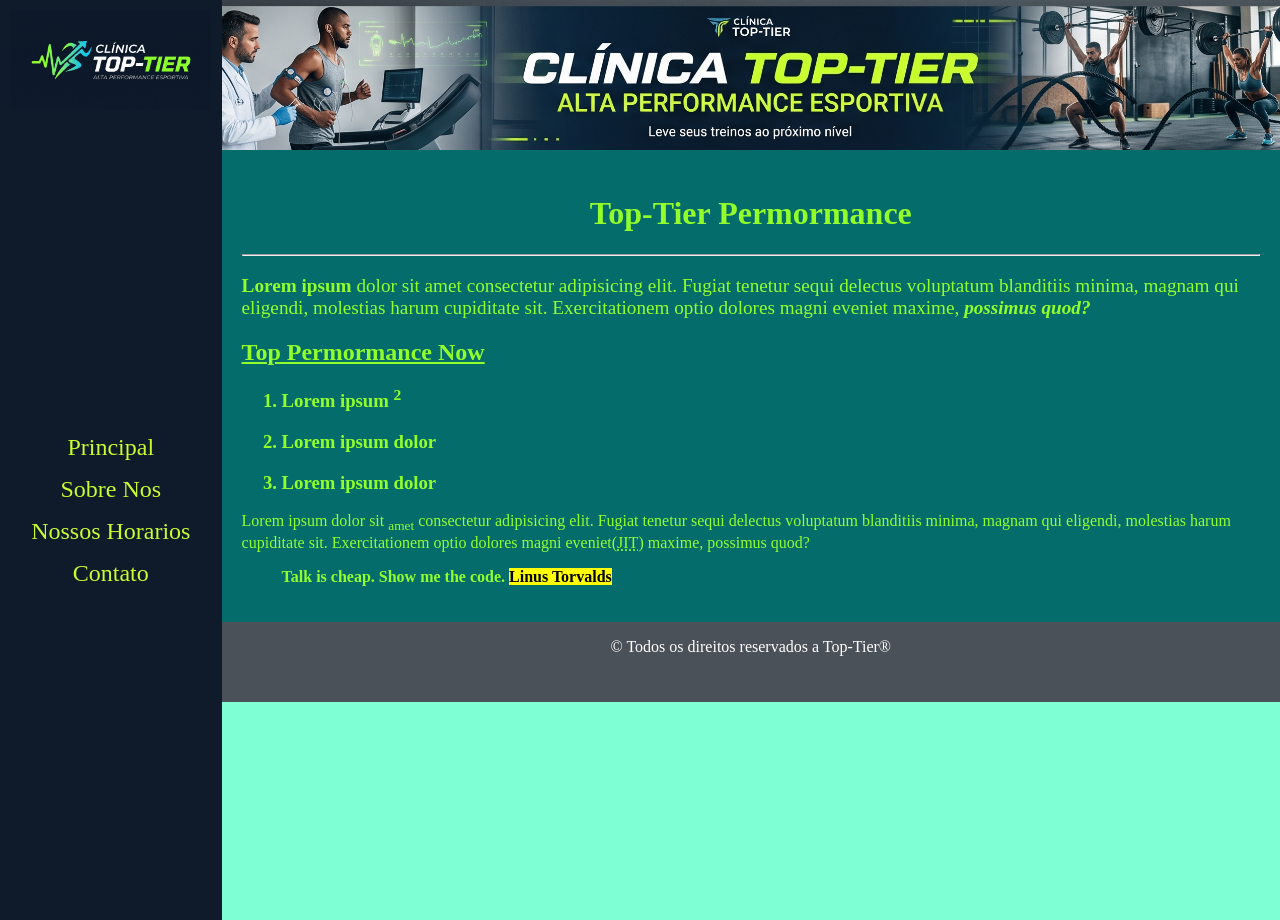
<file: index.html>
<!DOCTYPE html>
<html lang="pt-br">
<head>
    <meta charset="UTF-8">
    <meta name="viewport" content="width=device-width, initial-scale=1.0">
    <title>Clinica Top-Tier</title>
    <link rel="stylesheet" href="base.css">
</head>
<body>
    <div class="wrapper">
        <div class="menu">
            <img src="img/logo.jpg">
            <ul>
                <li><a href="index.html">Principal</a></li>
                <li><a href="sobre.html">Sobre Nos</a></li>
                <li><a href="nossos.html">Nossos Horarios</a></li>
                <li><a href="contato.html">Contato</a></li>
            </ul>
        </div>

        <div class="main">
            <div class="header">
                <img src="img/index.jpg">
            </div>
    
            <div class="content">
                <h1>Top-Tier Permormance</h1>
                <hr>
                <p id="par"><strong>Lorem ipsum</strong> dolor sit amet consectetur adipisicing elit. Fugiat tenetur sequi delectus 
                    voluptatum blanditiis minima, magnam qui eligendi, molestias harum cupiditate sit. 
                    Exercitationem optio dolores magni eveniet maxime, <b><i>possimus quod?</i></b></p>
                <h2><u>Top Permormance Now</h2></u>
                    <ol>
                        <h3><li>Lorem ipsum <sup>2</sup></li></h3>
                        <h3><li>Lorem ipsum dolor</li></h3>
                        <h3><li>Lorem ipsum dolor</li></h3>
                    </ol>
                <p>Lorem ipsum dolor sit <sub>amet</sub> consectetur adipisicing elit. Fugiat tenetur sequi delectus 
                    voluptatum blanditiis minima, magnam qui eligendi, molestias harum cupiditate sit. 
                    Exercitationem optio dolores magni eveniet(<abbr title="Just-In-Time Compilation">JIT</abbr>) maxime, possimus quod?</p>
                    <strong><blockquote>Talk is cheap. Show me the code. <mark>Linus Torvalds</mark></blockquote></strong>    
            </div>
    
            <div class="footer">
                <p>&copy; Todos os direitos reservados a Top-Tier&reg;</p>
            </div>
        </div>
    </div>
</body>
</html>
</file>
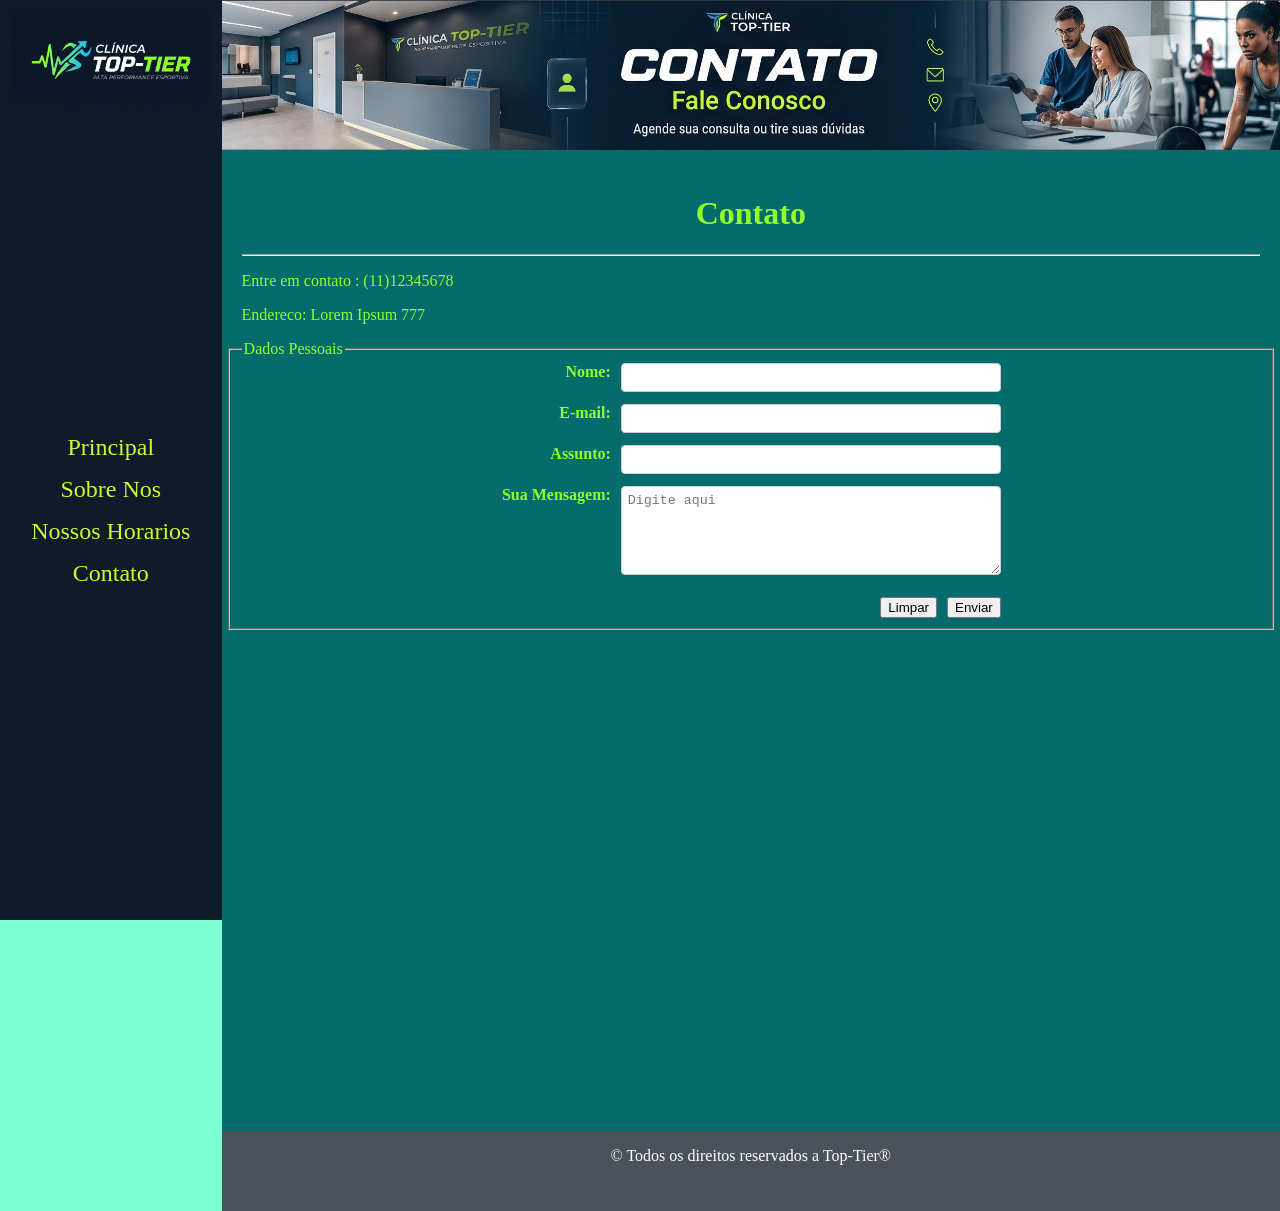
<file: contato.html>
<!DOCTYPE html>
<html lang="pt-br">
<head>
    <meta charset="UTF-8">
    <meta name="viewport" content="width=device-width, initial-scale=1.0">
    <title>Contato</title>
    <link rel="stylesheet" href="base.css">
</head>
<body>
    <div class="wrapper">
        <div class="menu">
            <img src="img/logo.jpg">
            <ul>
                <li><a href="index.html">Principal</a></li>
                <li><a href="sobre.html">Sobre Nos</a></li>
                <li><a href="nossos.html">Nossos Horarios</a></li>
                <li><a href="contato.html">Contato</a></li>
            </ul>
        </div>

        <div class="main">
            <div class="header">
                <img src="img/contato.jpg">
            </div>
    
            <div class="content">
                <h1>Contato</h1>
                <hr>
                <p>Entre em contato : (11)12345678</p>
                <p>Endereco: Lorem Ipsum 777</p>
                <div id="cont">
                <fieldset>
                    <legend>Dados Pessoais</legend>
                        <form name="signup" method="POST" action="meusite.com/cadastro" target="_blank" autocomplete="on" onsubmit="alert('enviei');">
    
                            <div class="form-group">
                                <label for="name">Nome:</label>
                                <input type="text" id="name" name="name">
                            </div>

                            <div class="form-group">
                                <label for="mail">E-mail:</label>
                                <input type="email" id="mail" name="mail">
                            </div>

                            <div class="form-group">
                                <label for="sub">Assunto:</label>
                                <input type="text" id="sub" name="sub">
                            </div>

                            <div class="form-group">
                                <label for="mensagem">Sua Mensagem:</label>
                                <textarea id="mensagem" name="msg" rows="5" cols="30" placeholder="Digite aqui"></textarea>
                            </div>

                            <div class="form-buttons">
                                <button type="reset">Limpar</button>
                                <button type="submit">Enviar</button>
                            </div>

                        </form>
                </fieldset>
                
    <iframe src="https://www.google.com/maps/embed?pb=!1m18!1m12!1m3!1d3656.488756744072!2d-46.68472682548652!3d-23.586798162525707!2m3!1f0!2f0!3f0!3m2!1i1024!2i768!4f13.1!3m3!1m2!1s0x94ce5744e0ebff5b%3A0x769bf4a32f914782!2sGoogle%20S%C3%A3o%20Paulo%20-%20Edif%C3%ADcio%20P%C3%A1tio%20Victor%20Malzoni!5e0!3m2!1spt-BR!2sbr!4v1793367322488!5m2!1spt-BR!2sbr" width="600" height="450" style="border:0;" allowfullscreen="" loading="lazy" referrerpolicy="strict-origin-when-cross-origin"></iframe>
            </div>
            </div>
    
            <div class="footer">
                <p>&copy; Todos os direitos reservados a Top-Tier&reg;</p>
            </div>
        </div>
    </div>
</body>
</html>
</file>
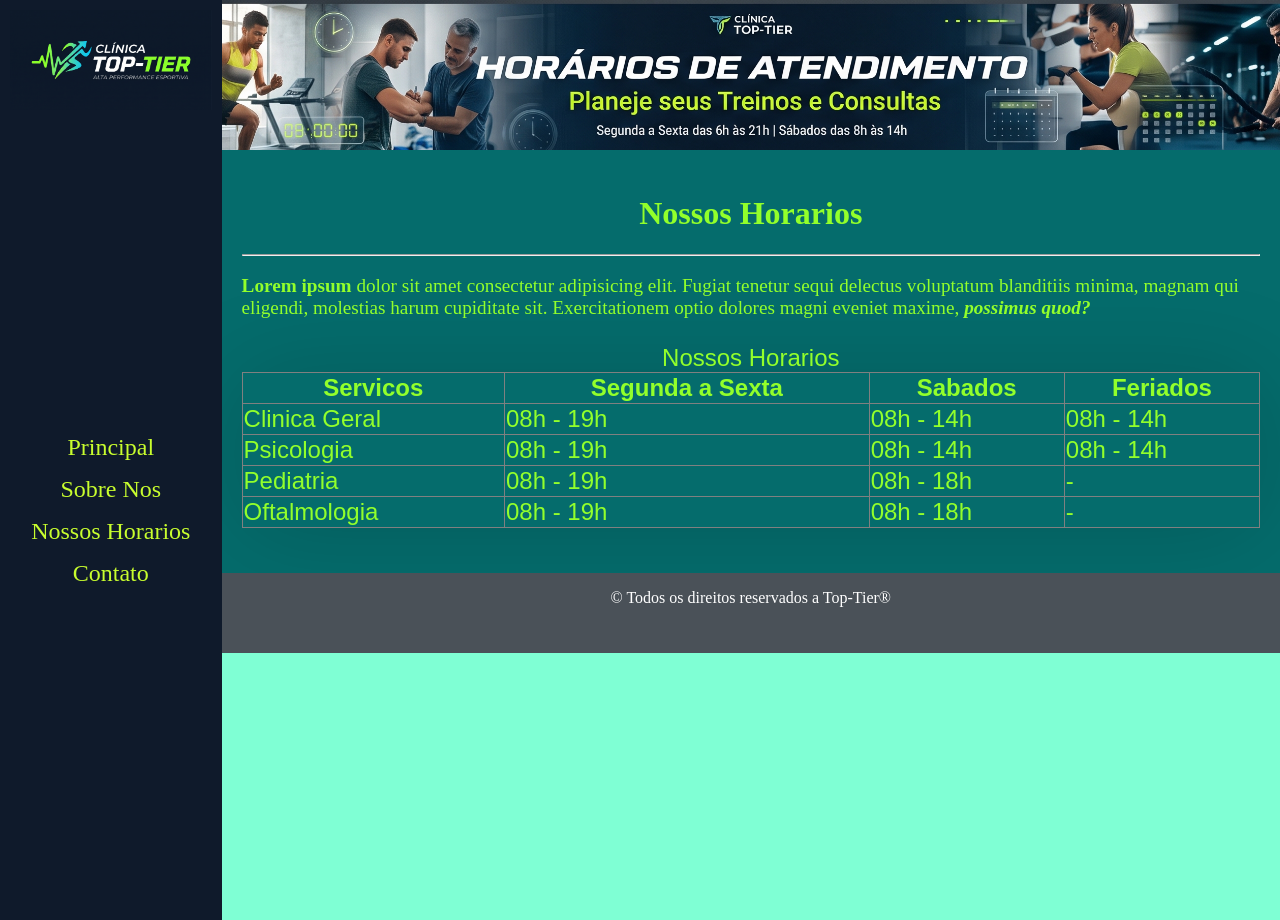
<file: nossos.html>
<!DOCTYPE html>
<html lang="pt-br">
<head>
    <meta charset="UTF-8">
    <meta name="viewport" content="width=device-width, initial-scale=1.0">
    <title>Nossos Horarios</title>
    <link rel="stylesheet" href="base.css">
</head>
<body>
    <div class="wrapper">
        <div class="menu">
            <img src="img/logo.jpg">
            <ul>
                <li><a href="index.html">Principal</a></li>
                <li><a href="sobre.html">Sobre Nos</a></li>
                <li><a href="nossos.html">Nossos Horarios</a></li>
                <li><a href="contato.html">Contato</a></li>
            </ul>
        </div>

        <div class="main">
            <div class="header">
                <img src="img/hora.jpg">
            </div>
    
            <div class="content">
                <h1>Nossos Horarios</h1>
                <hr>
                <p id="par"><strong>Lorem ipsum</strong> dolor sit amet consectetur adipisicing elit. Fugiat tenetur sequi delectus 
                    voluptatum blanditiis minima, magnam qui eligendi, molestias harum cupiditate sit. 
                    Exercitationem optio dolores magni eveniet maxime, <b><i>possimus quod?</i></b></p>
                <table border="1">
                    <caption>Nossos Horarios</caption>
                        <thead>
                            <tr>
                                <th>Servicos</th>
                                <th>Segunda a Sexta</th>
                                <th>Sabados</th>
                                <th>Feriados</th>
                            </tr>
                        <tbody>
                            <tr>
                                <td>Clinica Geral</td>
                                <td>08h - 19h</td>
                                <td>08h - 14h</td>
                                <td>08h - 14h</td>
                            </tr>
                            <tr>
                                <td>Psicologia</td>
                                <td>08h - 19h</td>
                                <td>08h - 14h</td>
                                <td>08h - 14h</td>
                            </tr>
                            <tr>
                                <td>Pediatria</td>
                                <td>08h - 19h</td>
                                <td>08h - 18h</td>
                                <td>-</td>
                            </tr>
                            <tr>
                                <td>Oftalmologia</td>
                                <td>08h - 19h</td>
                                <td>08h - 18h</td>
                                <td>-</td>
                            </tr>
                        </tbody>
                        </thead>
                </table>

            </div>
    
            <div class="footer">
                <p>&copy; Todos os direitos reservados a Top-Tier&reg;</p>
            </div>
        </div>
    </div>
</body>
</html>
</file>
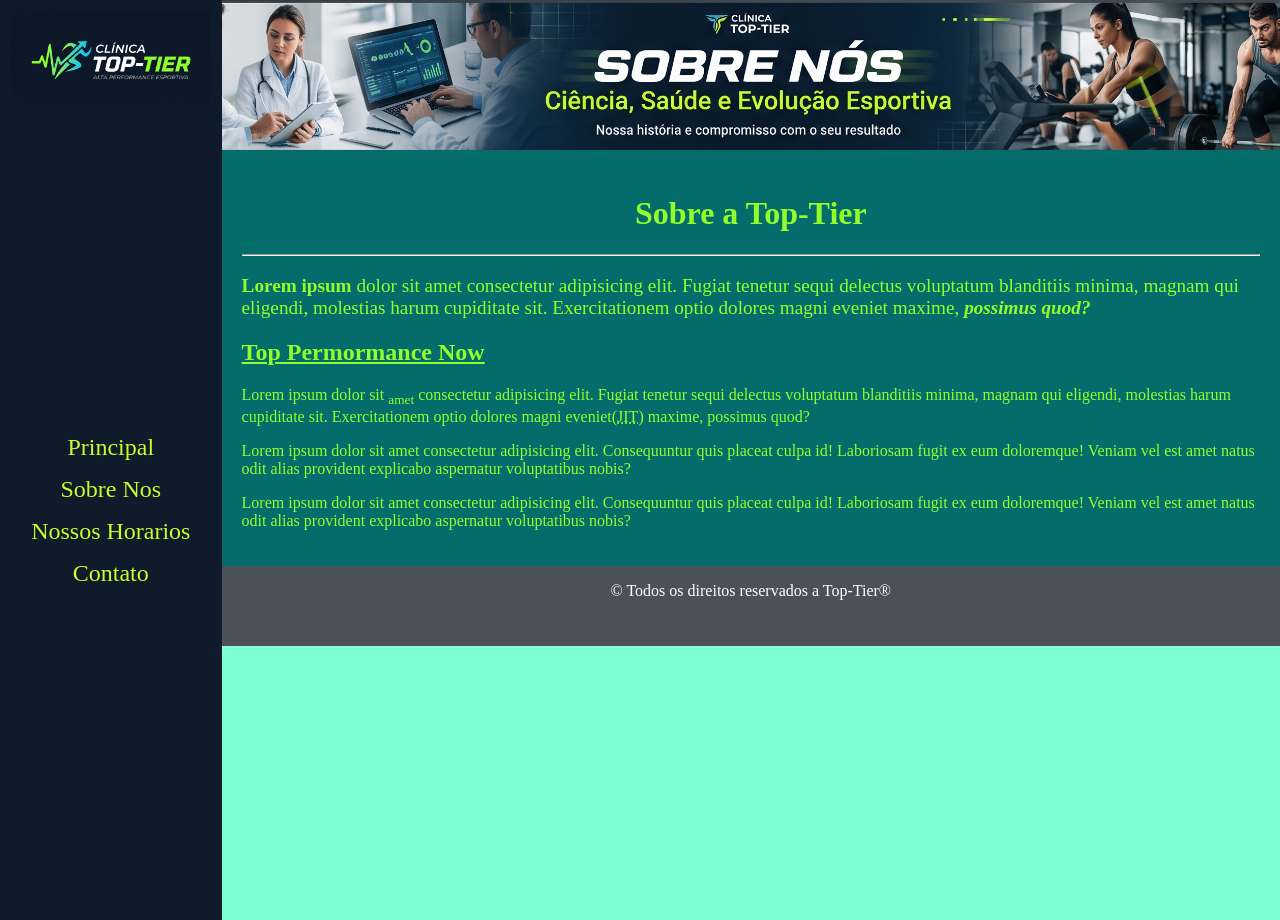
<file: sobre.html>
<!DOCTYPE html>
<html lang="pt-br">
<head>
    <meta charset="UTF-8">
    <meta name="viewport" content="width=device-width, initial-scale=1.0">
    <title>Sobre a Top-Tier</title>
    <link rel="stylesheet" href="base.css">
</head>
<body>
    <div class="wrapper">
        <div class="menu">
            <img src="img/logo.jpg">
            <ul>
                <li><a href="index.html">Principal</a></li>
                <li><a href="sobre.html">Sobre Nos</a></li>
                <li><a href="nossos.html">Nossos Horarios</a></li>
                <li><a href="contato.html">Contato</a></li>
            </ul>
        </div>

        <div class="main">
            <div class="header">
                <img src="img/sobre.jpg">
            </div>
    
            <div class="content">
                <h1>Sobre a Top-Tier</h1>
                <hr>
                <p id="par"><strong>Lorem ipsum</strong> dolor sit amet consectetur adipisicing elit. Fugiat tenetur sequi delectus 
                    voluptatum blanditiis minima, magnam qui eligendi, molestias harum cupiditate sit. 
                    Exercitationem optio dolores magni eveniet maxime, <b><i>possimus quod?</i></b></p>
                <h2><u>Top Permormance Now</h2></u>
                    
                <p>Lorem ipsum dolor sit <sub>amet</sub> consectetur adipisicing elit. Fugiat tenetur sequi delectus 
                    voluptatum blanditiis minima, magnam qui eligendi, molestias harum cupiditate sit. 
                    Exercitationem optio dolores magni eveniet(<abbr title="Just-In-Time Compilation">JIT</abbr>) maxime, possimus quod?</p>
                <p>Lorem ipsum dolor sit amet consectetur adipisicing elit. Consequuntur quis placeat 
                    culpa id! Laboriosam fugit ex eum doloremque! Veniam vel est amet natus odit 
                    alias provident explicabo aspernatur voluptatibus nobis?</p>
                <p>Lorem ipsum dolor sit amet consectetur adipisicing elit. Consequuntur quis placeat 
                    culpa id! Laboriosam fugit ex eum doloremque! Veniam vel est amet natus odit 
                    alias provident explicabo aspernatur voluptatibus nobis?</p>

            </div>
    
            <div class="footer">
                <p>&copy; Todos os direitos reservados a Top-Tier&reg;</p>
            </div>
        </div>
    </div>
</body>
</html>
</file>
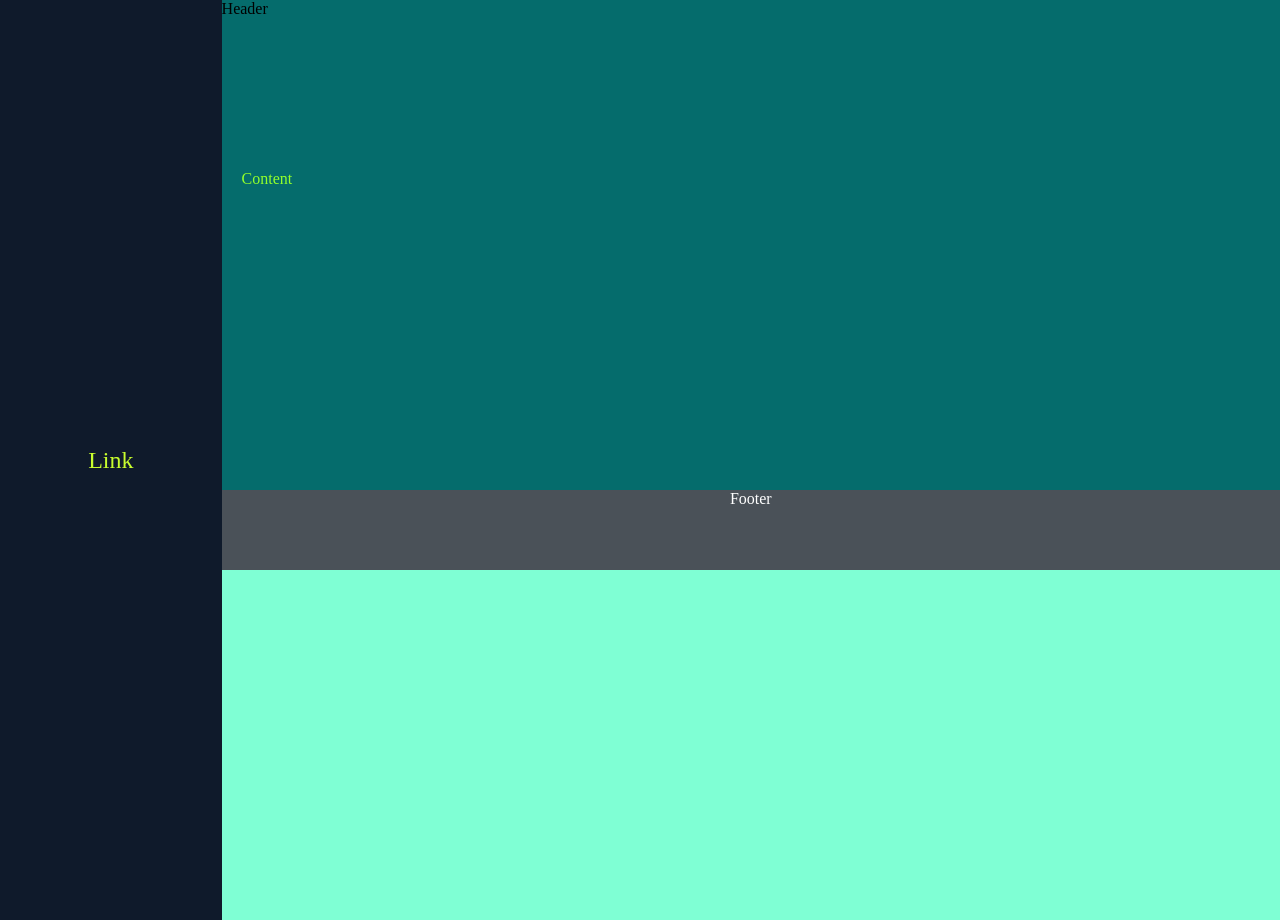
<file: template.html>
<!DOCTYPE html>
<html lang="en">
<head>
    <meta charset="UTF-8">
    <meta http-equiv="X-UA-Compatible" content="IE=edge">
    <meta name="viewport" content="width=device-width, initial-scale=1.0">
    <title>Template - Utilizar como modelo</title>
    <link rel="stylesheet" href="base.css">
</head>
<body>
    <div class="wrapper">
        <div class="menu">
            <!-- Aqui vai o seu menu -->
            <ul>
                <li><a href="#">Link</a></li>
            </ul>
        </div>

        <div class="main">
            <div class="header">
                Header
                <!-- Aqui vai o seu header -->
            </div>
    
            <div class="content">
                Content
                <!-- Aqui vai o seu conteúdo -->
            </div>
    
            <div class="footer">
                Footer
                <!-- Aqui vai o seu rodapé -->
            </div>
        </div>
    </div>
</body>
</html>
</file>
<file: base.css>
html, body {
    margin: 0;
}
body {
    background-color: #f1f1f1;
    display: flex;
    justify-content: center;
}
h1{
    text-align: center;
}

.wrapper {
    width: 100%;
    display: flex;
    margin: 0 auto;
    background-color: aquamarine;
}

.main {
    display: flex;
    flex-flow: column;
    width: 84%; 
}

.menu {
    width: 16%;
    background-color: #0f1a2b;
    padding: 10px;
    
    display: flex;
    flex-direction: column;  
    align-items: center;     
    position: sticky;
    top: 0;
    height: 100vh;
}

.menu img {
    height: 100px;
    width: 100%;
    object-fit: cover;
}

.menu ul {
    list-style: none;
    padding: 0;
    margin: auto 0;          
    
    display: flex;
    flex-direction: column;
    align-items: center;
    gap: 15px;               
}
.menu a{
    color: #c8fd2e;
    text-decoration: none;
    font-size: x-large;
    transition: all 0.3s ease;
}
.menu a:hover{
    color: orange;
    text-decoration: underline;
    font-weight: bold;
}

.header {
    background-color: rgb(5, 108, 108);
    min-height: 150px;
}
.header img {
  height: 150px;
  width: 100%;
  object-fit: cover;
}
.content {
    background-color: #056c6c;
    min-height: 300px;
    padding: 20px;
    color: #92ff2b;
}
.footer {
    background-color: #4a5158;
    min-height: 80px;
    color:white;
    display: flex;
    align-items: center;
    flex-direction: column;
}
#par{
    font-family: 'Times New Roman', Times, serif;
    font-size: larger;
}
table{
    width: 100%;
    border-collapse: collapse;
    margin: 25px 0;
    font-size: 1.5em;
    font-family:'Segoe UI', Tahoma, Geneva, Verdana, sans-serif;
    min-width: 400px;
    box-shadow: 0 4px 100px rgba(0, 0, 0, 0.15);

}
tbody tr:hover{
    background-color: #009879;
    color:#ffffff;
    font-weight: bold;
}
#cont {
    width: 100%;
    display: flex;
    flex-direction: column;
    align-items: center;
}
fieldset{
    width: 100%;
    margin-bottom: 3%;
    justify-items: auto;
}
form {
    display: flex;
    flex-direction: column;
    gap: 12px; 
    max-width: 500px; 
    margin: 0 auto;
}

.form-group {
    display: flex;
    align-items: flex-start; 
    gap: 10px;
}

.form-group label {
    width: 110px; 
    text-align: right;
    font-weight: bold;
}

.form-group input,
.form-group textarea {
    flex: 1; 
    padding: 6px;
    border: 1px solid #ccc;
    border-radius: 4px;
}

.form-buttons {
    display: flex;
    justify-content: flex-end;
    gap: 10px;
    margin-top: 10px;
}
</file>
